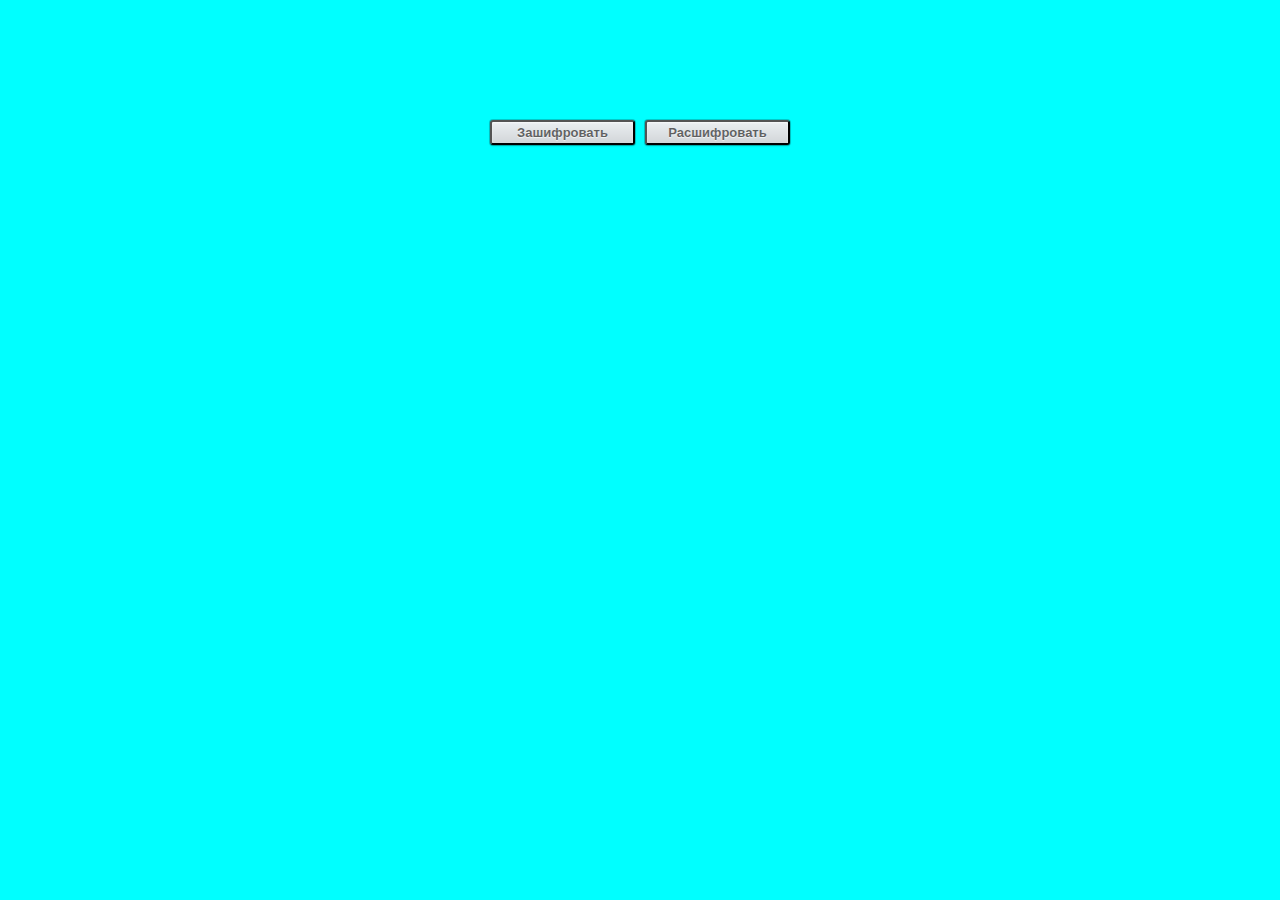
<file: tasks node js/engCipher/index.html>
<!DOCTYPE html>
<html lang="en">

<head>
    <meta charset="UTF-8">
    <meta http-equiv="X-UA-Compatible" content="IE=edge">
    <meta name="viewport" content="width=\, initial-scale=1.0">
    <title>Порядковая шифровка</title>
    <link rel="stylesheet" href="styles.css">
    <script>
        let alphabet = 'abcdefghijklmnopqrstuvwxyz';
        let alphabetSplit = alphabet.split('');
        let sum = 0;
        let resultEncryption = '';
        let resultDecipherment = '';

        function encryption() {
            let cipher = prompt('Введите слово для зашифровки: ');
            let cipherSplit = cipher.split('');
            for (let i = 0; i < cipherSplit.length; i++) {
                for (let j = 0; j < alphabetSplit.length; j++) {

                    if (cipherSplit[i] == alphabetSplit[j]) {

                        sum = j + 1; //индекс элемента массива
                        resultEncryption += sum + ' '; //закидывает в строку индексы
                    }
                }

            }
            return alert(resultEncryption.split(' ').filter(Boolean));
            console.log(resultEncryption.split(' ').filter(Boolean))
        }



        function decipherment() {
            let decrypt = prompt('Введите шифр: ');
            decrypt = decrypt.split(' ');
            for (let i = 0; i < decrypt.length; i++) {
                for (let j = 0; j < alphabetSplit.length; j++) {
                    if (alphabetSplit[decrypt[i]] == alphabetSplit[j]) {
                        sum = alphabetSplit[j - 1]; //индекс элемента массива
                        resultDecipherment += sum + ''; //закидывает в строку индексы
                    }
                }

            }
            console.log(decrypt);
            return alert(resultDecipherment);
            console.log(resultDecipherment);
        }
    </script>
</head>

<body>
    <div class="buttons">
        <button class="btnCipher" onclick="encryption()">Зашифровать</button>
        <button class="btnUnCipher" onclick="decipherment()">Расшифровать</button>
    </div>
</body>

</html>
</file>
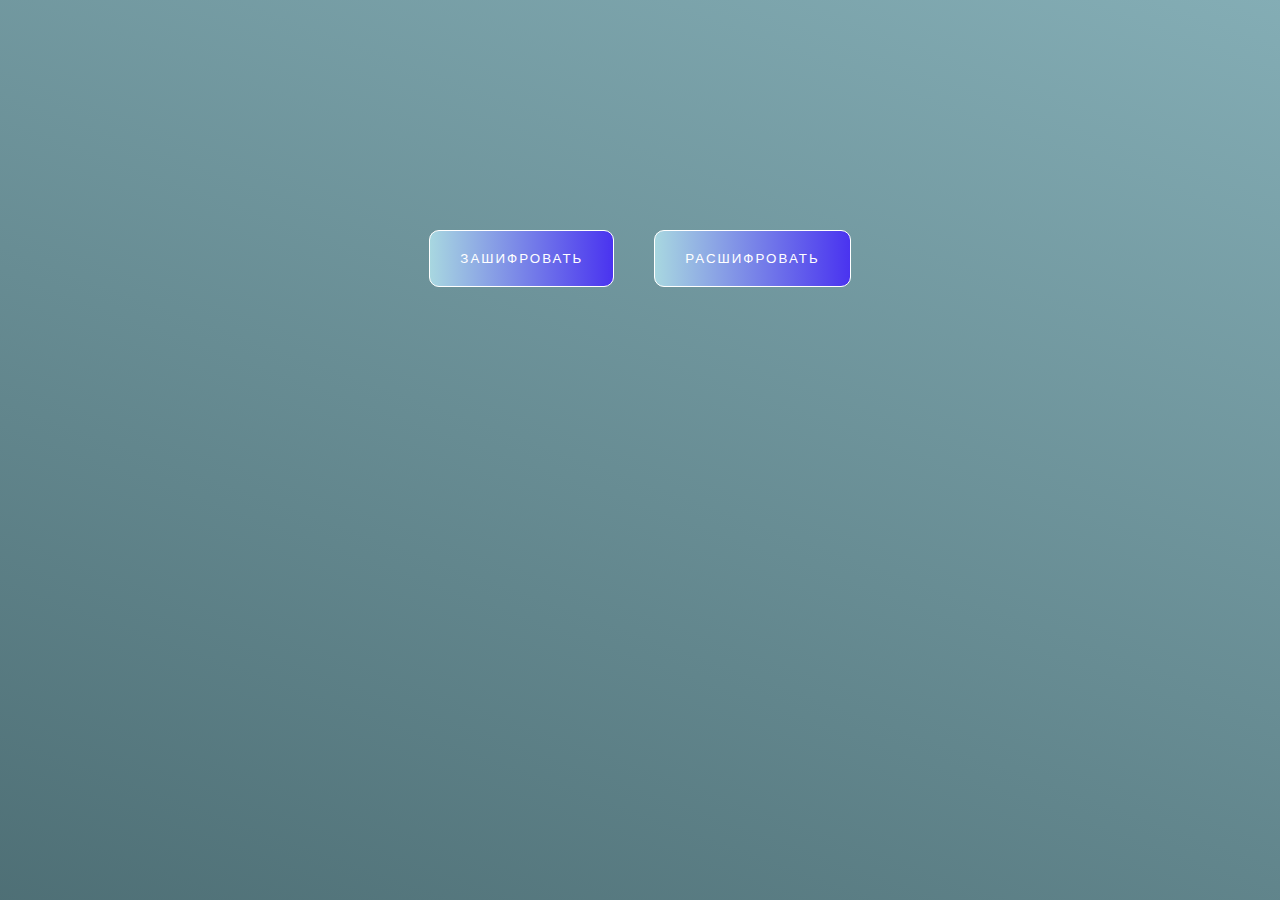
<file: tasks node js/gammaCipher/index.html>
<!DOCTYPE html>
<html lang="en">

<head>
    <link href="https://fonts.googleapis.com/css?family=Montserrat+Subrayada:regular,700" rel="stylesheet" />

    <meta charset="UTF-8">
    <meta http-equiv="X-UA-Compatible" content="IE=edge">
    <meta name="viewport" content="width=\, initial-scale=1.0">
    <title>Гаммирование</title>
    <link rel="stylesheet" href="styles.css">
</head>

<body>
    <div class="buttons">
        <button class="button" onclick="">Зашифровать</button>
        <button class="button" onclick="">Расшифровать</button>
    </div>
</body>

</html>
</file>
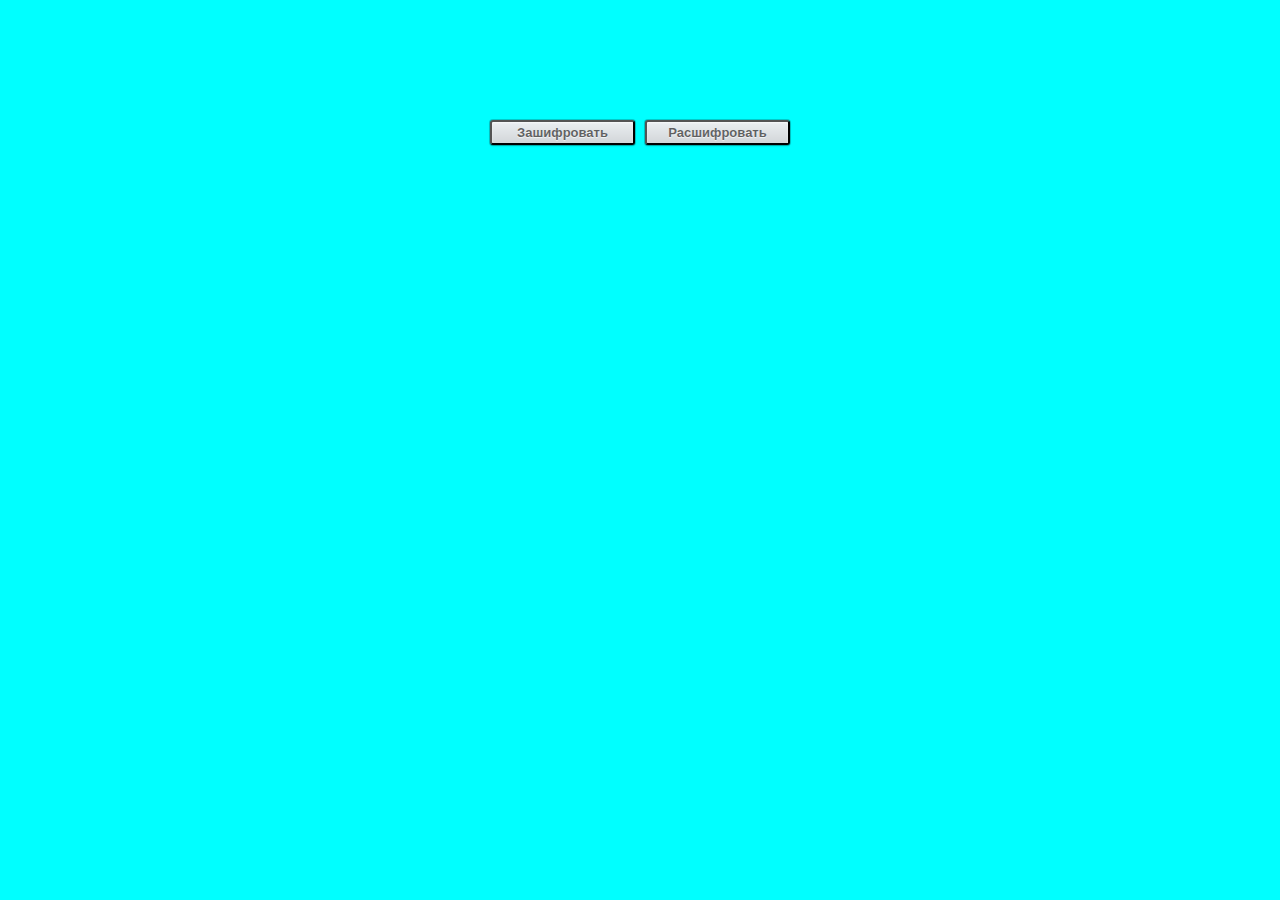
<file: tasks node js/sloganCipher/index.html>
<!DOCTYPE html>
<html lang="en">

<head>
    <meta charset="UTF-8">
    <meta http-equiv="X-UA-Compatible" content="IE=edge">
    <meta name="viewport" content="width=\, initial-scale=1.0">
    <title>Лозунговая шифровка</title>
    <link rel="stylesheet" href="style.css">
    <script>
        let alphabet = 'абвгдежзиклмнопрстуфхцчшщыьэюя';
        let alphabetSplit = alphabet.split(''); // дробим алфавит на массив из элементов - букв

        let cipher = prompt("Введите лозунговое слово: "); // ввод лозунговое слова
        let cipherSplit = cipher.split(''); // дробим лозунговое слово на массив побуквенно

        let alphabetSplit2 = cipherSplit + ',' + alphabetSplit; // вставляем в новый массив-алфавит введенное лозунговое слово
        alphabetSplit2 = alphabetSplit2.split(',') // делаем массив по запятой
        alphabetSplit2 = Array.from(new Set(alphabetSplit2)); // удаляем повторяющиеся буквы
        alert(alphabetSplit2); // вывод нового алфавита

        let result = '';


        function sloganCipher() { // функция зашифровки слова
            let cipher2 = prompt("Введите слово зашифровки: ");
            let cipherSplit2 = cipher2.split('');
            for (let i = 0; i < cipherSplit2.length; i++) {
                for (let j = 0; j < alphabetSplit2.length; j++) {

                    if (alphabetSplit2[j] == cipherSplit2[i]) {
                        result += alphabetSplit2[j + 6];
                    }
                }

            }
            alert(result);
            result = '';
        }

        function offCipher() { // функция расшифровки
            let cipher2 = prompt("Введите слово расшифровки: ");
            let cipherSplit2 = cipher2.split('');
            for (let i = 0; i < cipherSplit2.length; i++) {
                for (let j = 0; j < alphabetSplit2.length; j++) {

                    if (alphabetSplit2[j] == cipherSplit2[i]) {
                        result += alphabetSplit2[j - 6];
                        if (j < 0) {
                            result = +alphabetSplit2[alphabetSplit2.length + j]
                        }
                    }
                }

            }
            alert(result);
            result = '';
        }
    </script>
</head>

<body>
    <div class="buttons">
        <button class="btnCipher" onclick="sloganCipher()">Зашифровать</button>
        <button class="btnUnCipher" onclick="offCipher()">Расшифровать</button>
    </div>
</body>

</html>
</file>
<file: tasks node js/engCipher/styles.css>
body {
    margin: 0 auto;
    padding: 0;
    max-width: 300px;
    height: 200px;
    background-color: aqua;
}

.buttons {
    margin-top: 100px;
    display: flex;
    justify-content: space-between;
}

.btnCipher {
    margin-right: 10px;
}

button {
    text-align: center;
    font-size: 13px;
    text-decoration: none;
    font-weight: 700;
    padding: 3px 6px;
    background: #eaeef1;
    display: block;
    width: 80%;
    margin: 20px auto;
    background-image: linear-gradient(rgba(0, 0, 0, 0), rgba(0, 0, 0, .1));
    border-radius: 3px;
    color: rgba(0, 0, 0, .6);
    text-shadow: 0 1px 1px rgba(255, 255, 255, .7);
    box-shadow: 0 0 0 1px rgba(0, 0, 0, .2), 0 1px 2px rgba(0, 0, 0, .2), inset 0 1px 2px rgba(255, 255, 255, .7);
}

button:hover,
button.hover {
    background: #fff;
}

button:active,
button.active {
    background: #d0d3d6;
    background-image: linear-gradient(rgba(0, 0, 0, .1), rgba(0, 0, 0, 0));
    box-shadow: inset 0 0 2px rgba(0, 0, 0, .2), inset 0 2px 5px rgba(0, 0, 0, .2), 0 1px rgba(255, 255, 255, .2);
}
</file>
<file: tasks node js/gammaCipher/styles.css>
body {
    height: 100%;
    background: linear-gradient(200deg, #a8d7e0, #213b40);
    /* Цвета градиента */
    background-size: 300% 400%
}

.buttons {
    display: flex;
    justify-content: center;
    align-items: center;
    height: 500px;
}

.button {
    display: inline-block;
    color: white;
    padding: 20px 30px;
    margin: 10px 20px;
    border-radius: 10px;
    border: 1px solid;
    font-family: 'Montserrat', sans-serif;
    text-transform: uppercase;
    letter-spacing: 2px;
    background-image: linear-gradient(to right, #a8d7e0 0%, #4830F0 51%, #9EEFE1 100%);
    background-size: 200% auto;
    transition: .5s;
}
</file>
<file: tasks node js/sloganCipher/style.css>
body {
    margin: 0 auto;
    padding: 0;
    max-width: 300px;
    height: 200px;
    background-color: aqua;
}

.buttons {
    margin-top: 100px;
    display: flex;
    justify-content: space-between;
}

.btnCipher {
    margin-right: 10px;
}

button {
    text-align: center;
    font-size: 13px;
    text-decoration: none;
    font-weight: 700;
    padding: 3px 6px;
    background: #eaeef1;
    display: block;
    width: 80%;
    margin: 20px auto;
    background-image: linear-gradient(rgba(0, 0, 0, 0), rgba(0, 0, 0, .1));
    border-radius: 3px;
    color: rgba(0, 0, 0, .6);
    text-shadow: 0 1px 1px rgba(255, 255, 255, .7);
    box-shadow: 0 0 0 1px rgba(0, 0, 0, .2), 0 1px 2px rgba(0, 0, 0, .2), inset 0 1px 2px rgba(255, 255, 255, .7);
}

button:hover,
button.hover {
    background: #fff;
}

button:active,
button.active {
    background: #d0d3d6;
    background-image: linear-gradient(rgba(0, 0, 0, .1), rgba(0, 0, 0, 0));
    box-shadow: inset 0 0 2px rgba(0, 0, 0, .2), inset 0 2px 5px rgba(0, 0, 0, .2), 0 1px rgba(255, 255, 255, .2);
}
</file>
